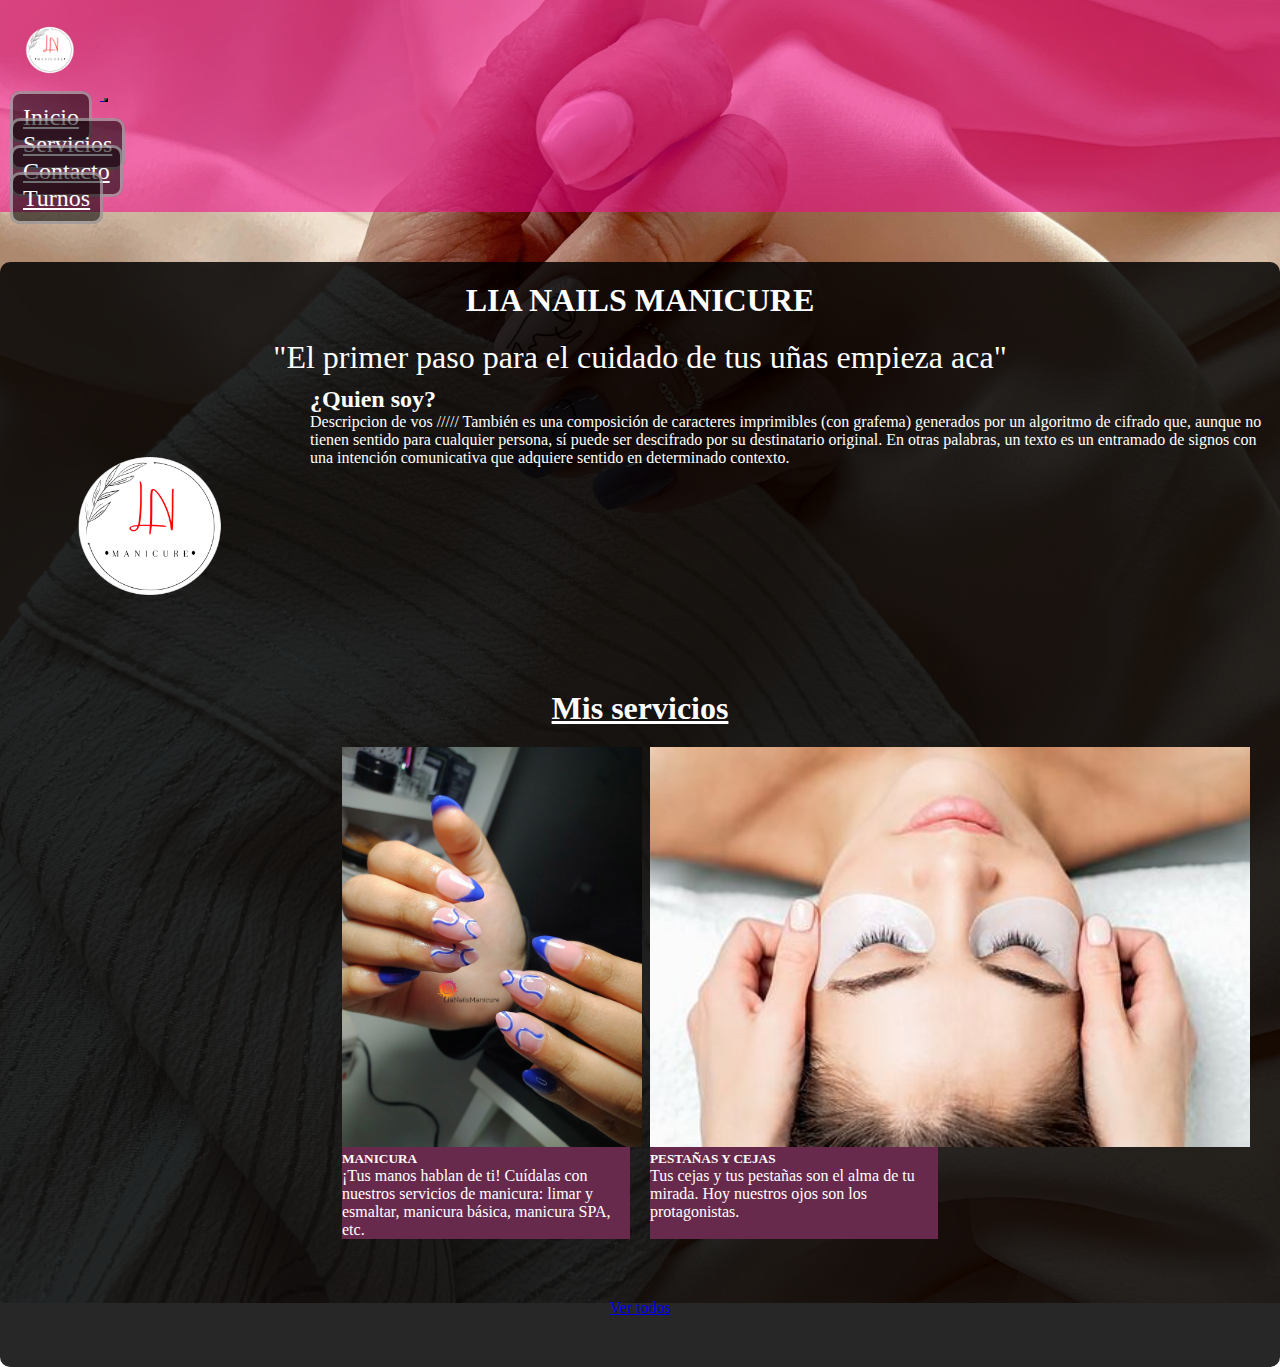
<file: index.html>
<!DOCTYPE html>
<html lang="en">
<head>
    <meta charset="UTF-8">
    <meta http-equiv="X-UA-Compatible" content="IE=edge">
    <meta name="viewport" content="width=device-width, initial-scale=1.0">
    <link href="https://cdn.jsdelivr.net/npm/bootstrap@5.2.3/dist/css/bootstrap.min.css" rel="stylesheet" integrity="sha384-rbsA2VBKQhggwzxH7pPCaAqO46MgnOM80zW1RWuH61DGLwZJEdK2Kadq2F9CUG65" crossorigin="anonymous">
    <script src="https://cdn.jsdelivr.net/npm/bootstrap@5.2.3/dist/js/bootstrap.bundle.min.js" integrity="sha384-kenU1KFdBIe4zVF0s0G1M5b4hcpxyD9F7jL+jjXkk+Q2h455rYXK/7HAuoJl+0I4" crossorigin="anonymous"></script>
    <link rel="stylesheet" href="./CSS/style.css">
    <title>Home</title>
</head>
<body>
  <header>  
  <nav class="navbar navbar-expand-lg ">
    <div class="container-fluid ">
      <!--LOGO DE BARRA DE NAVEGACION-->
      <a class="navbar-brand  " href="./index.html">
        <img src="./Img/Logo.png" alt="Logo lia" width="100" height="100">
      </a>
      <button class="navbar-toggler" type="button" data-bs-toggle="collapse" data-bs-target="#navbarSupportedContent" aria-controls="navbarSupportedContent" aria-expanded="false" aria-label="Toggle navigation">
        <span class="navbar-toggler-icon"></span>
      </button>
      
        <div class="collapse navbar-collapse justify-content-end" id="navbarSupportedContent">
              <ul class="navbar-nav ">
                  <li class="nav-item">
                      <a class="nav-link "  href="./index.html">Inicio</a>
                  </li>
                  <li class="nav-item">
                    <a class="nav-link "  href="./Pages/servicios.html">Servicios</a>
                </li>
                <li class="nav-item">
                  <a class="nav-link "  href="./Pages/contacto.html">Contacto</a>
              </li>
              <li class="nav-item">
                <a class="nav-link "  href="./Pages/turnos.html">Turnos</a>
            </li>
                  
              </ul>
        </div> 
    
    </div>
  </nav>
</header>
   
<!----------------------------------------------------------------------------->
<div class="container">    
  <main class="main_home">  
    <div class="titulo">
      <h1>LIA NAILS MANICURE</h1>
    </div>
    <div class="texto1">
      <p>"El primer paso para el cuidado de tus uñas empieza aca"</p>
    </div>

      <div class="foto_perfil">
        <img src="./Img/Logo.png" alt="">
      </div>
      <div class="titulo_presentacion">
            <h2>¿Quien soy?</h2>      
            <p>Descripcion de vos ///// También es una composición de caracteres imprimibles (con grafema) generados
              por un algoritmo de cifrado que, aunque no tienen sentido para cualquier persona, sí puede
                ser descifrado por su destinatario original. En otras palabras, un texto es un entramado de signos con 
              una intención comunicativa que adquiere sentido en determinado contexto.</p>
        </div>
      
      

      <div class="titulo_servicios">
        <h2>Mis servicios</h2>
      </div>
      <div class="tarjetas">
        
          <div class="card" style="width: 18rem;">
            <img src="./Img/SoftGel/20230809_184941_0000.png" class="card-img-top" alt="...">
            <div class="card-body">
              <h5 class="card-title">MANICURA</h5>
              <p class="card-text">¡Tus manos hablan de ti! Cuídalas con nuestros servicios de manicura: limar y esmaltar, manicura básica, manicura SPA, etc.</p>
            </div>
          </div>
       
      
          <div class="card" style="width: 18rem;">
            <img src="./Img/card_pestañas.jpg" class="card-img-top" alt="...">
            <div class="card-body">
              <h5 class="card-title">PESTAÑAS Y CEJAS</h5>
              <p class="card-text">Tus cejas y tus pestañas son el alma de tu mirada. Hoy nuestros ojos son los protagonistas.</p>
            </div>
          </div>
        </div>
        
      <div class="boton_servicios">
         <a href="./Pages/servicios.html" class="btn btn-primary">Ver todos</a>
      </div>
  </main>
</div>
   
<!------------------------------------------------------------------------------->
    <footer>
        
    </footer>
</body>
</html>
</file>
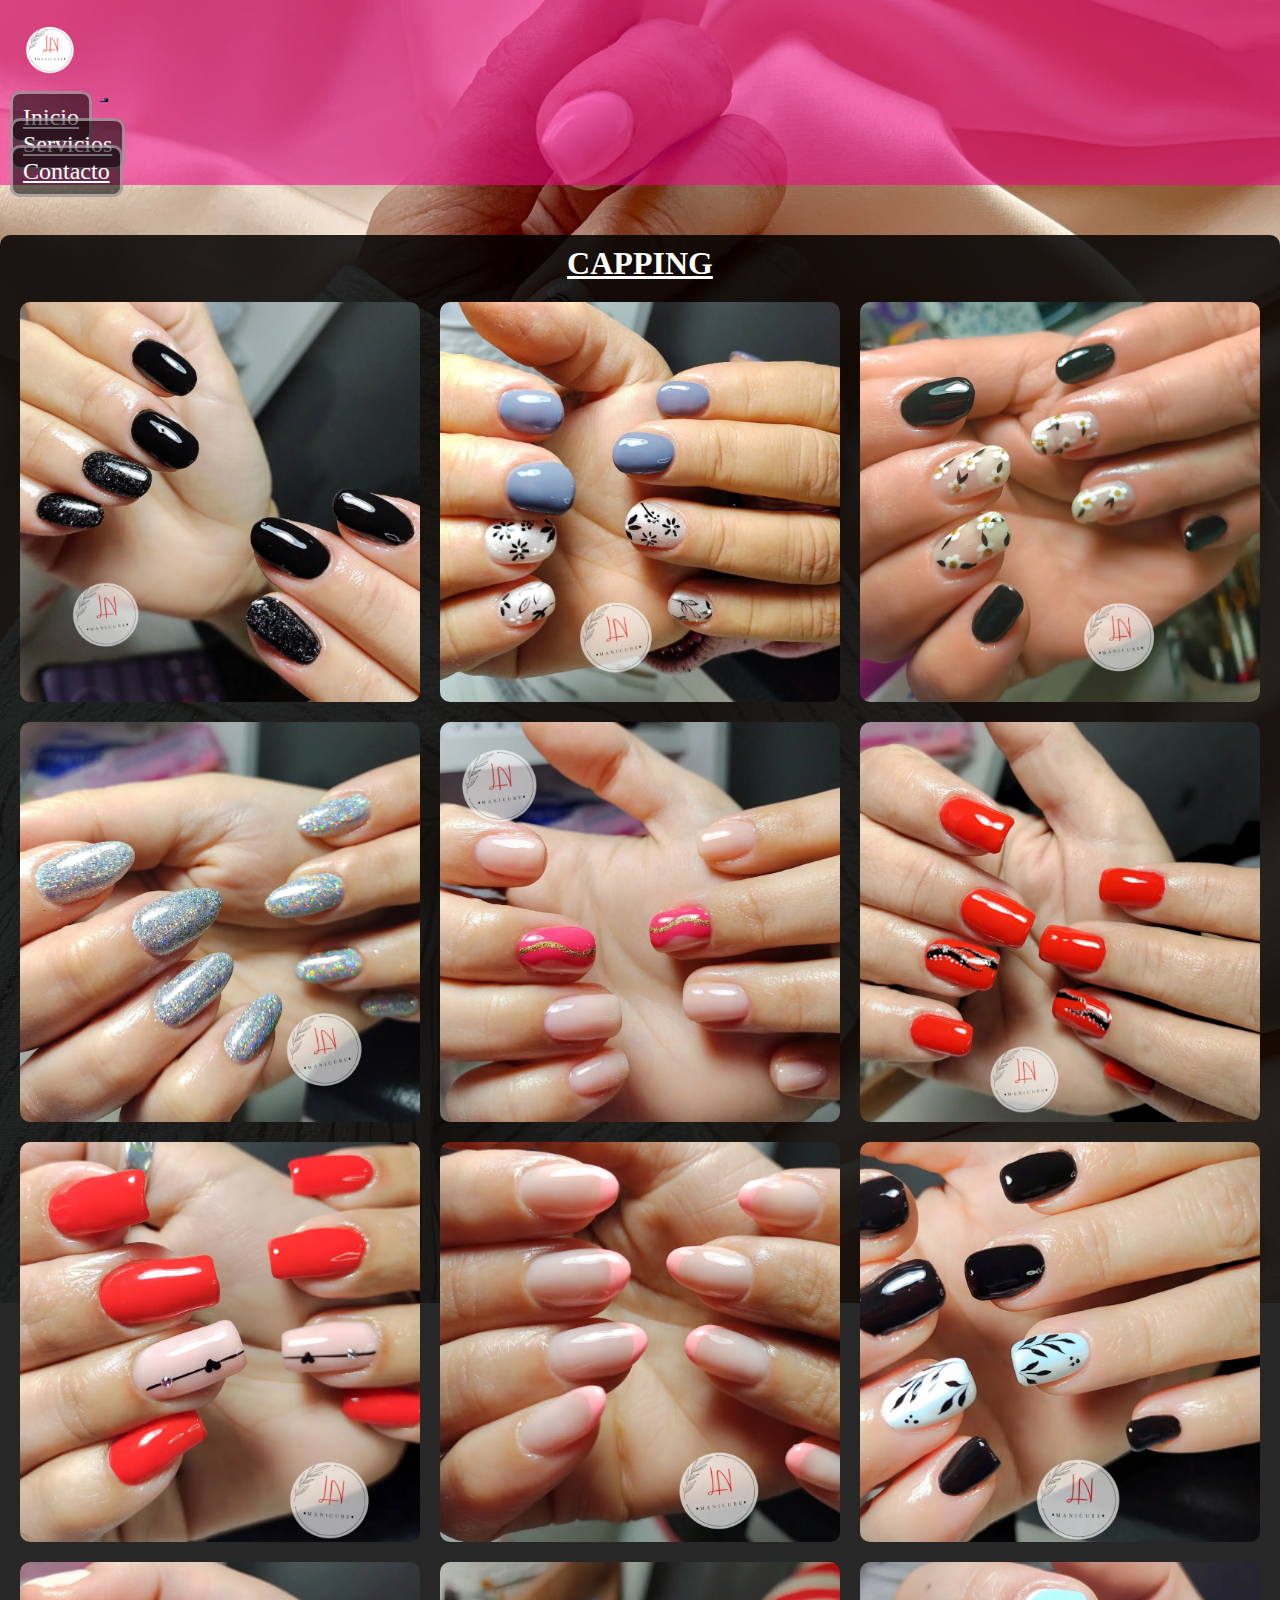
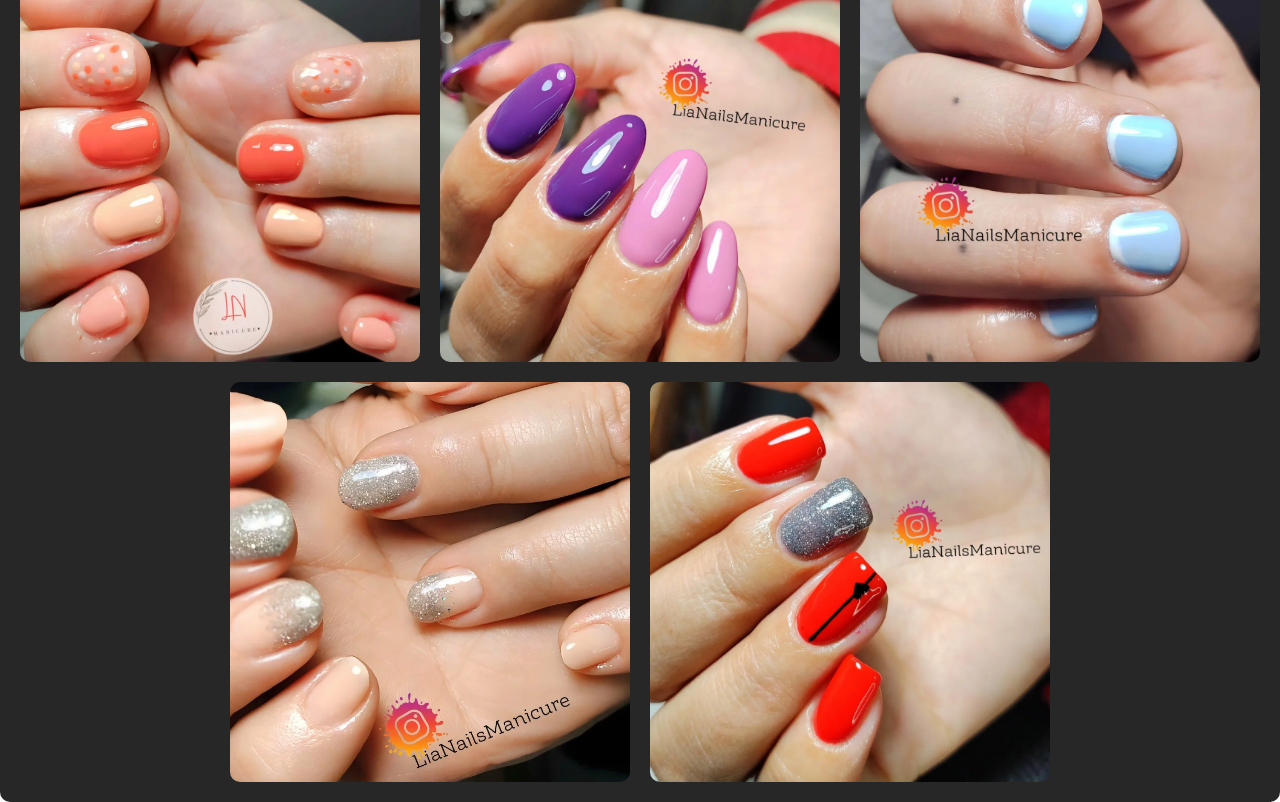
<file: Pages/capping.html>
<!DOCTYPE html>
<html lang="en">
<head>
    <meta charset="UTF-8">
    <meta http-equiv="X-UA-Compatible" content="IE=edge">
    <meta name="viewport" content="width=device-width, initial-scale=1.0">
    <link href="https://cdn.jsdelivr.net/npm/bootstrap@5.2.3/dist/css/bootstrap.min.css" rel="stylesheet" integrity="sha384-rbsA2VBKQhggwzxH7pPCaAqO46MgnOM80zW1RWuH61DGLwZJEdK2Kadq2F9CUG65" crossorigin="anonymous">
    <script src="https://cdn.jsdelivr.net/npm/bootstrap@5.2.3/dist/js/bootstrap.bundle.min.js" integrity="sha384-kenU1KFdBIe4zVF0s0G1M5b4hcpxyD9F7jL+jjXkk+Q2h455rYXK/7HAuoJl+0I4" crossorigin="anonymous"></script>
    <link rel="stylesheet" href="../CSS/style.css">
    <title>Servicios</title>
</head>
<body>
  <header>  
        <nav class="navbar navbar-expand-lg ">
            <div class="container-fluid ">
            <!--LOGO DE BARRA DE NAVEGACION-->
            <a class="navbar-brand  " href="../index.html">
                <img src="../Img/Logo.png" alt="Logo lia" width="100" height="100">
            </a>
            <button class="navbar-toggler" type="button" data-bs-toggle="collapse" data-bs-target="#navbarSupportedContent" aria-controls="navbarSupportedContent" aria-expanded="false" aria-label="Toggle navigation">
                <span class="navbar-toggler-icon"></span>
            </button>
            
                <div class="collapse navbar-collapse justify-content-end" id="navbarSupportedContent">
                    <ul class="navbar-nav ">
                        <li class="nav-item">
                            <a class="nav-link "  href="../index.html">Inicio</a>
                        </li>
                        <li class="nav-item">
                            <a class="nav-link "  href="./servicios.html">Servicios</a>
                        </li>
                        <li class="nav-item">
                        <a class="nav-link "  href="./contacto.html">Contacto</a>
                    </li>
                        
                    </ul>
                </div> 
            
            </div>
        </nav>
    </header>
    <div class="container"> 
        <main class="main_capping">
            <div  class="titulo">
                <h1>CAPPING</h1>
            </div>  
            <div class="capping">
                <div class="imagenes">
                    <img src="../Img/CAPPING/Cappin1.jpg" alt="...">
                    <img src="../Img/CAPPING/Cappin2.jpg" alt="...">
                    <img src="../Img/CAPPING/Cappin3.jpg" alt="...">
                    <img src="../Img/CAPPING/Cappin4.jpg" alt="...">
                    <img src="../Img/CAPPING/Cappin5.jpg" alt="...">
                    <img src="../Img/CAPPING/Cappin6.jpg" alt="...">
                    <img src="../Img/CAPPING/Cappin7.jpg" alt="...">
                    <img src="../Img/CAPPING/Cappin8.jpg" alt="...">
                    <img src="../Img/CAPPING/Cappin9.jpg" alt="...">
                    <img src="../Img/CAPPING/Cappin10.jpg" alt="...">
                    <img src="../Img/CAPPING/Cappin11.jpg" alt="...">
                    <img src="../Img/CAPPING/Cappin12.jpg" alt="...">
                    <img src="../Img/CAPPING/Cappin13.jpg" alt="...">
                    <img src="../Img/CAPPING/Cappin14.jpg" alt="...">                   
                </div>
            

            </div>
        </main>
    </div>
</file>
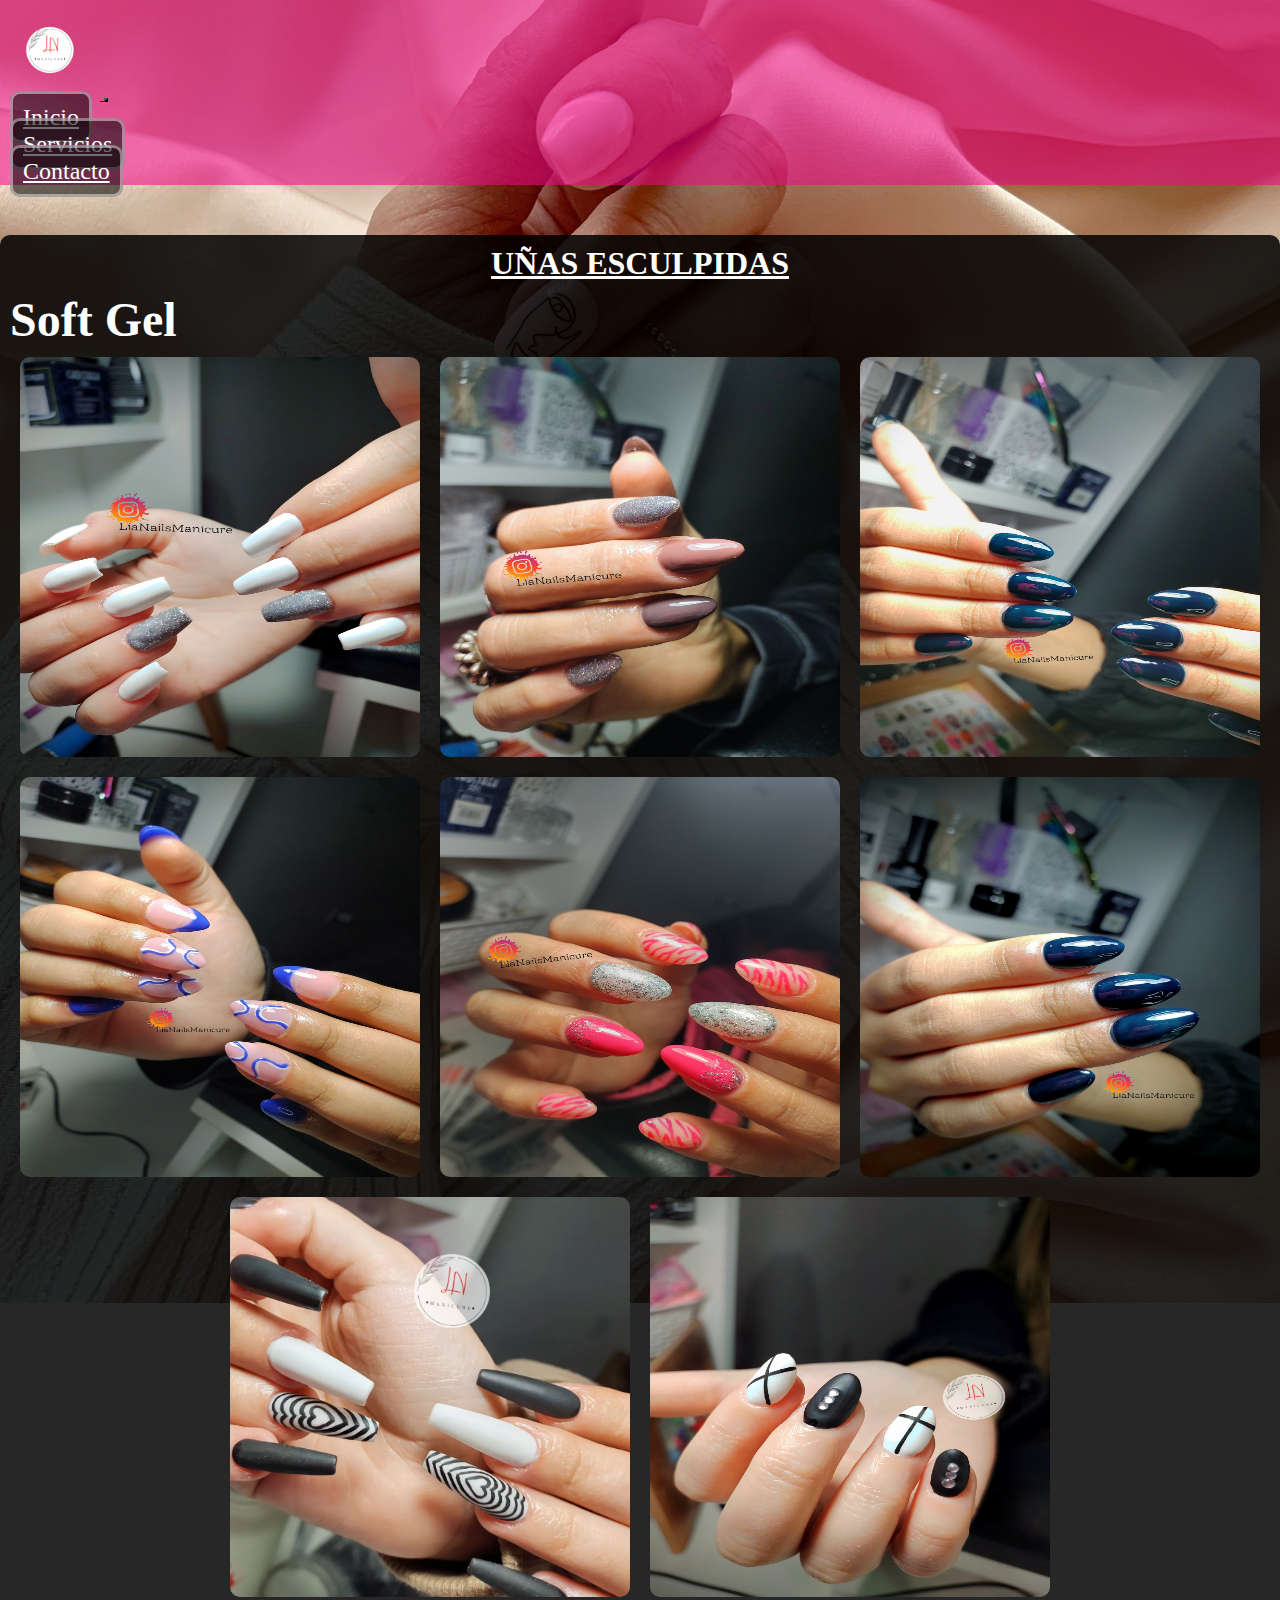
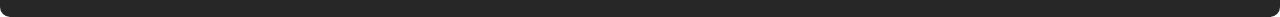
<file: Pages/Escupidas.html>
<!DOCTYPE html>
<html lang="en">
<head>
    <meta charset="UTF-8">
    <meta http-equiv="X-UA-Compatible" content="IE=edge">
    <meta name="viewport" content="width=device-width, initial-scale=1.0">
    <link href="https://cdn.jsdelivr.net/npm/bootstrap@5.2.3/dist/css/bootstrap.min.css" rel="stylesheet" integrity="sha384-rbsA2VBKQhggwzxH7pPCaAqO46MgnOM80zW1RWuH61DGLwZJEdK2Kadq2F9CUG65" crossorigin="anonymous">
    <script src="https://cdn.jsdelivr.net/npm/bootstrap@5.2.3/dist/js/bootstrap.bundle.min.js" integrity="sha384-kenU1KFdBIe4zVF0s0G1M5b4hcpxyD9F7jL+jjXkk+Q2h455rYXK/7HAuoJl+0I4" crossorigin="anonymous"></script>
    <link rel="stylesheet" href="../CSS/style.css">
    <title>Servicios</title>
</head>
<body>
  <header>  
        <nav class="navbar navbar-expand-lg ">
            <div class="container-fluid ">
            <!--LOGO DE BARRA DE NAVEGACION-->
            <a class="navbar-brand  " href="../index.html">
                <img src="../Img/Logo.png" alt="Logo lia" width="100" height="100">
            </a>
            <button class="navbar-toggler" type="button" data-bs-toggle="collapse" data-bs-target="#navbarSupportedContent" aria-controls="navbarSupportedContent" aria-expanded="false" aria-label="Toggle navigation">
                <span class="navbar-toggler-icon"></span>
            </button>
            
                <div class="collapse navbar-collapse justify-content-end" id="navbarSupportedContent">
                    <ul class="navbar-nav ">
                        <li class="nav-item">
                            <a class="nav-link "  href="../index.html">Inicio</a>
                        </li>
                        <li class="nav-item">
                            <a class="nav-link "  href="./servicios.html">Servicios</a>
                        </li>
                        <li class="nav-item">
                        <a class="nav-link "  href="./contacto.html">Contacto</a>
                    </li>
                        
                    </ul>
                </div> 
            
            </div>
        </nav>
    </header>
    <div class="container"> 
        <main class="main_esculpidas">
            <div  class="titulo">
                <h1>UÑAS ESCULPIDAS</h1>
            </div>  
            <div class="soft_gel">
                <h2>Soft Gel</h2>
                <div class="imagenes">
                    <img src="../Img/SoftGel/20230706_104422_0000.png" alt="...">
                    <img src="../Img/SoftGel/20230809_170322_0000.png" alt="...">
                    <img src="../Img/SoftGel/20230809_184138_0000.png" alt="...">
                    <img src="../Img/SoftGel/20230809_184941_0000.png" alt="...">
                    <img src="../Img/SoftGel/20230809_204320_0000.png" alt="...">
                    <img src="../Img/SoftGel/20230810_144627_0000.png" alt="...">
                    <img src="../Img/SoftGel/IMG_20230628_105542_364.jpg" alt="...">
                    <img src="../Img/SoftGel/png_20230628_234541_0000.png" alt="...">
                </div>
                <h2></h2>

            </div>
        </main>
    </div>
</file>
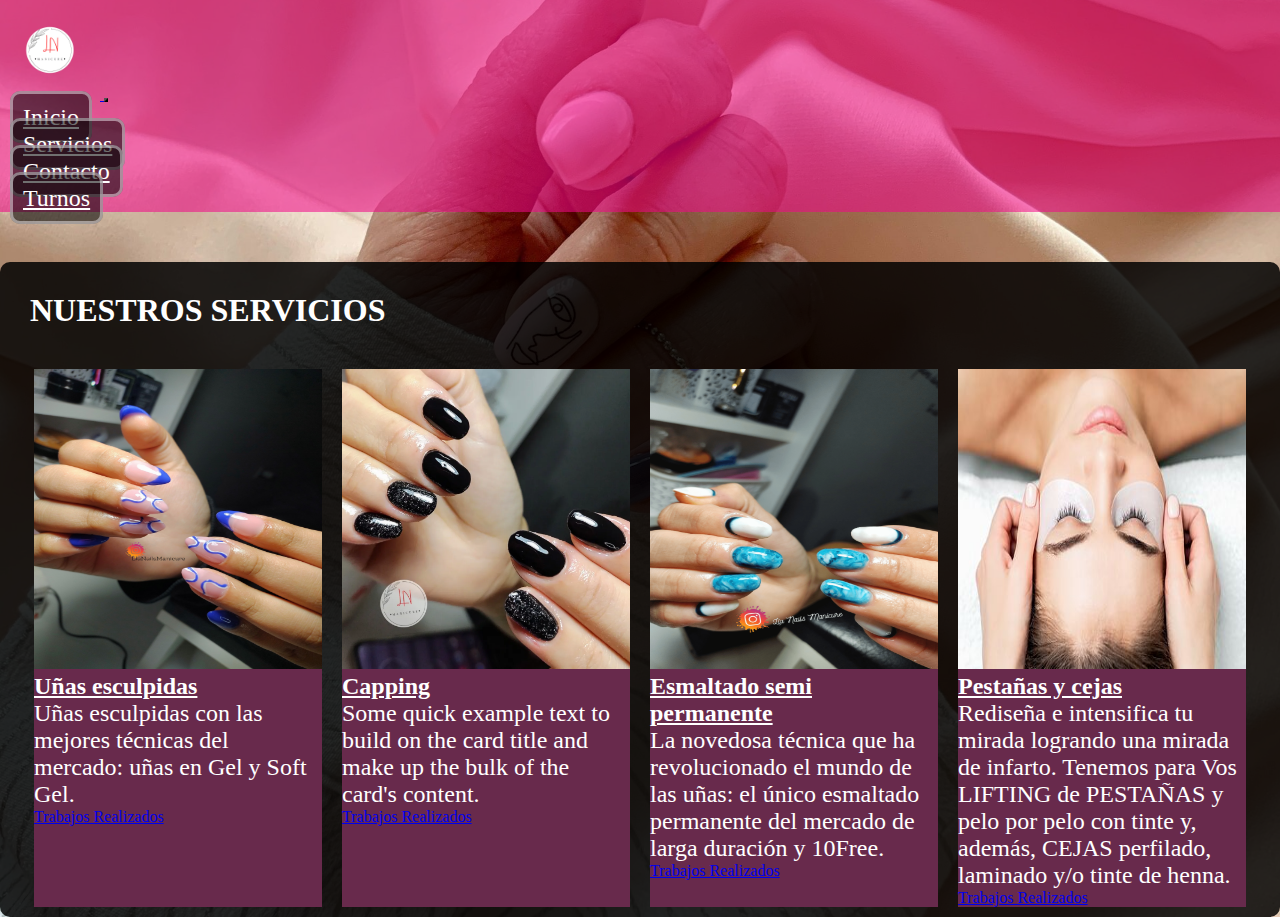
<file: Pages/servicios.html>
<!DOCTYPE html>
<html lang="en">
<head>
    <meta charset="UTF-8">
    <meta http-equiv="X-UA-Compatible" content="IE=edge">
    <meta name="viewport" content="width=device-width, initial-scale=1.0">
    <link href="https://cdn.jsdelivr.net/npm/bootstrap@5.2.3/dist/css/bootstrap.min.css" rel="stylesheet" integrity="sha384-rbsA2VBKQhggwzxH7pPCaAqO46MgnOM80zW1RWuH61DGLwZJEdK2Kadq2F9CUG65" crossorigin="anonymous">
    <script src="https://cdn.jsdelivr.net/npm/bootstrap@5.2.3/dist/js/bootstrap.bundle.min.js" integrity="sha384-kenU1KFdBIe4zVF0s0G1M5b4hcpxyD9F7jL+jjXkk+Q2h455rYXK/7HAuoJl+0I4" crossorigin="anonymous"></script>
    <link rel="stylesheet" href="../CSS/style.css">
    <title>Servicios</title>
</head>
<body>
  <header>  
        <nav class="navbar navbar-expand-lg ">
            <div class="container-fluid ">
            <!--LOGO DE BARRA DE NAVEGACION-->
            <a class="navbar-brand  " href="../index.html">
                <img src="../Img/Logo.png" alt="Logo lia" width="100" height="100">
            </a>
            <button class="navbar-toggler" type="button" data-bs-toggle="collapse" data-bs-target="#navbarSupportedContent" aria-controls="navbarSupportedContent" aria-expanded="false" aria-label="Toggle navigation">
                <span class="navbar-toggler-icon"></span>
            </button>
            
                <div class="collapse navbar-collapse justify-content-end" id="navbarSupportedContent">
                    <ul class="navbar-nav ">
                        <li class="nav-item">
                            <a class="nav-link "  href="../index.html">Inicio</a>
                        </li>
                        <li class="nav-item">
                            <a class="nav-link "  href="./servicios.html">Servicios</a>
                        </li>
                        <li class="nav-item">
                            <a class="nav-link "  href="./contacto.html">Contacto</a>
                        </li>
                        <li class="nav-item">
                            <a class="nav-link "  href="./turnos.html">Turnos</a>
                        </li>
                        
                    </ul>
                </div> 
            
            </div>
        </nav>
    </header>

    <div class="container"> 
        <main class="main_servicios">
            <div class="titulo">
                <h1>NUESTROS SERVICIOS</h1>
            </div>
            <div class="servicios">
                <div class="card" style="width: 18rem;">
                    <img src="../Img/SoftGel/20230809_184941_0000.png" class="card-img-top" alt="...">
                    <div class="card-body">
                    <h5 class="card-title">Uñas esculpidas</h5>
                    <p class="card-text">Uñas esculpidas con las mejores técnicas del mercado: uñas en Gel y Soft Gel.</p>
                    <a href="./Escupidas.html" class="btn btn-primary">Trabajos Realizados</a>
                    </div>
                </div>
                <div class="card" style="width: 18rem;">
                    <img src="../Img/CAPPING/Cappin1.jpg" class="card-img-top" alt="...">
                    <div class="card-body">
                    <h5 class="card-title">Capping</h5>
                    <p class="card-text">Some quick example text to build on the card title and make up the bulk of the card's content.</p>
                    <a href="../Pages/capping.html" class="btn btn-primary">Trabajos Realizados</a>
                    </div>
                </div>
                <div class="card" style="width: 18rem;">
                    <img src="../Img/NATURALES/Naturales2.png" class="card-img-top" alt="...">
                    <div class="card-body">
                    <h5 class="card-title">Esmaltado semi permanente</h5>
                    <p class="card-text">La novedosa técnica que ha revolucionado el mundo de las uñas: el único esmaltado permanente del mercado de larga duración y 10Free.</p>
                    <a href="#" class="btn btn-primary">Trabajos Realizados</a>
                    </div>
                </div>
                <div class="card" style="width: 18rem;">
                    <img src="../Img/card_pestañas.jpg" class="card-img-top" alt="...">
                    <div class="card-body">
                    <h5 class="card-title">Pestañas y cejas</h5>
                    <p class="card-text">Rediseña e intensifica tu mirada logrando una mirada de infarto. Tenemos para Vos LIFTING de PESTAÑAS y pelo por pelo con tinte y, además, CEJAS perfilado, laminado y/o tinte de henna.</p>
                    <a href="#" class="btn btn-primary">Trabajos Realizados</a>
                    </div>
                </div>

            
            </div>
            

        </main>
    </div>
</body>
</file>
<file: CSS/style.css>
* {
  margin: 0;
  padding: 0;
}

/*-------------------------Grillas generales-----------------*/
body {
  display: grid;
  grid-template-areas: "navegacion" "main";
  min-height: auto;
  background-image: url(../Img/pexels-solodsha-7664093.jpg);
  background-position: center;
  background-size: cover;
  background-repeat: no-repeat;
  background-attachment: fixed;
  height: 100%;
  width: 100%;
}
body .container {
  background-color: rgba(0, 0, 0, 0.849);
  justify-content: center;
  margin-top: 50px;
  border-radius: 10px;
  color: white;
}

/*-------------------------HEADER Y BARRA DE NAVEGACION--------------------------------------*/
header {
  grid-area: navegacion;
}
header nav {
  background-color: rgba(240, 8, 136, 0.5568627451);
  display: flex;
}
header nav .nav-link {
  color: white;
  font-size: x-large;
  background-color: rgba(0, 0, 0, 0.562);
  border-radius: 10px;
  border-style: solid;
  border-color: rgba(252, 249, 252, 0.466);
  margin: 10px;
  padding: 10px;
}
header nav .nav-link .li:hover {
  color: red;
}
header nav .navbar-toggler {
  background-color: gray;
}
header nav .dropdown-menu {
  background-color: rgba(197, 19, 220, 0.415);
  border-style: solid;
  border-color: rgb(61, 2, 57);
}
header nav .dropdown-menu a {
  color: white;
}
header nav .offcanvas {
  background-color: rgba(253, 4, 253, 0.422);
}
header .nav-link:hover {
  color: rgb(255, 217, 0);
}

.main_servicios .titulo {
  margin: 30px;
}
.main_servicios .servicios {
  display: flex;
  flex-wrap: wrap;
  justify-content: center;
}
.main_servicios .servicios .card {
  margin: 10px;
  color: white;
  background-color: #682a4c;
}
.main_servicios .servicios .card .card-title {
  text-decoration: underline;
  font-size: x-large;
}
.main_servicios .servicios .card .card-text {
  font-size: x-large;
}
.main_servicios .servicios .card img {
  height: 300px;
  width: 100%;
}

.main_esculpidas .titulo {
  margin: 10px;
  text-align: center;
  text-decoration: underline;
}
.main_esculpidas .soft_gel {
  margin: 10px;
  font-size: xx-large;
}
.main_esculpidas .soft_gel .imagenes {
  display: flex;
  flex-wrap: wrap;
  justify-content: center;
}
.main_esculpidas .soft_gel .imagenes img {
  height: 400px;
  width: 400px;
  margin: 10px;
  border-radius: 10px;
}

.main_capping .titulo {
  margin: 10px;
  text-align: center;
  text-decoration: underline;
}
.main_capping .capping {
  margin: 10px;
  font-size: xx-large;
}
.main_capping .capping .imagenes {
  display: flex;
  flex-wrap: wrap;
  justify-content: center;
}
.main_capping .capping .imagenes img {
  height: 400px;
  width: 400px;
  margin: 10px;
  border-radius: 10px;
}

.main_home {
  display: grid;
  grid-template-areas: "titulo titulo" "texto1 texto1" "foto_perfil titulo_presentacion" "servicios servicios" "card1 card1" "boton boton";
  justify-content: center;
  /*.presentacion{
      background-color:rgba(196, 194, 193, 0.514);
      border-radius: 10px;
      grid-area: presentacion;
      display: flex;
      flex-wrap: wrap;*/
}
.main_home .titulo {
  grid-area: titulo;
  margin: 20px;
  text-align: center;
  font-family: cursive;
}
.main_home .texto1 {
  grid-area: texto1;
  text-align: center;
  font-size: xx-large;
  font-family: fantasy;
}
.main_home .foto_perfil {
  grid-area: foto_perfil;
}
.main_home .foto_perfil img {
  width: 300px;
  width: 300px;
}
.main_home .titulo_presentacion {
  grid-area: titulo_presentacion;
  margin: 10px;
}
.main_home .titulo_servicios {
  grid-area: servicios;
}
.main_home .titulo_servicios h2 {
  text-align: center;
  margin: 10px;
  font-size: xx-large;
  text-decoration: underline;
}
.main_home .tarjetas {
  grid-area: card1;
  display: flex;
  flex-wrap: wrap;
  justify-content: center;
}
.main_home .tarjetas .card {
  background-color: #682a4c;
  margin: 10px;
}
.main_home .tarjetas .card img {
  height: 400px;
}
.main_home .boton_servicios {
  grid-area: boton;
  text-align: center;
  margin: 50PX;
}

@media (min-width: 320px) and (max-width: 480px) {
  body {
    display: grid;
    grid-template-areas: "navegacion" "main";
  }
  .main_home {
    display: grid;
    grid-template-areas: "titulo " "texto1 " "foto_perfil " "titulo_presentacion" "servicios " "card1 " "boton";
    justify-content: center;
  }
  .main_servicios .titulo {
    margin: 30px;
    text-align: center;
  }
}
@media (min-width: 550px) and (max-width: 771px) {
  .main_home {
    display: grid;
    grid-template-areas: "titulo titulo" "texto1 texto1" "foto_perfil titulo_presentacion" "servicios " "card1 " "boton ";
    justify-content: center;
  }
  .main_servicios .titulo {
    margin: 30px;
    text-align: center;
  }
}
/*------------------------MAIN HOME --------------------------------------------*/
/*.MainHome{
    grid-area: main;
    font-family:serif;
}
.Presentacion{
    margin: 30px;
    color: white; 
    background-color:rgba(4, 4, 4, 0.274) ;
    padding: 10px;
    width: 25%;
    border-radius: 10px;
    border-style: solid;
    border-color: rgba(94, 6, 105, 0.867);
    text-align: center;
}
/*----------------------MANIN SEMIPERMANENTES-----------------------------*/
/*.MainSemi{

    background-color:rgba(4, 4, 4, 0.274) ;
    border-radius: 10px;
    border-style: solid;
    border-color: rgba(94, 6, 105, 0.867);
}*/

/*# sourceMappingURL=style.css.map */
</file>
